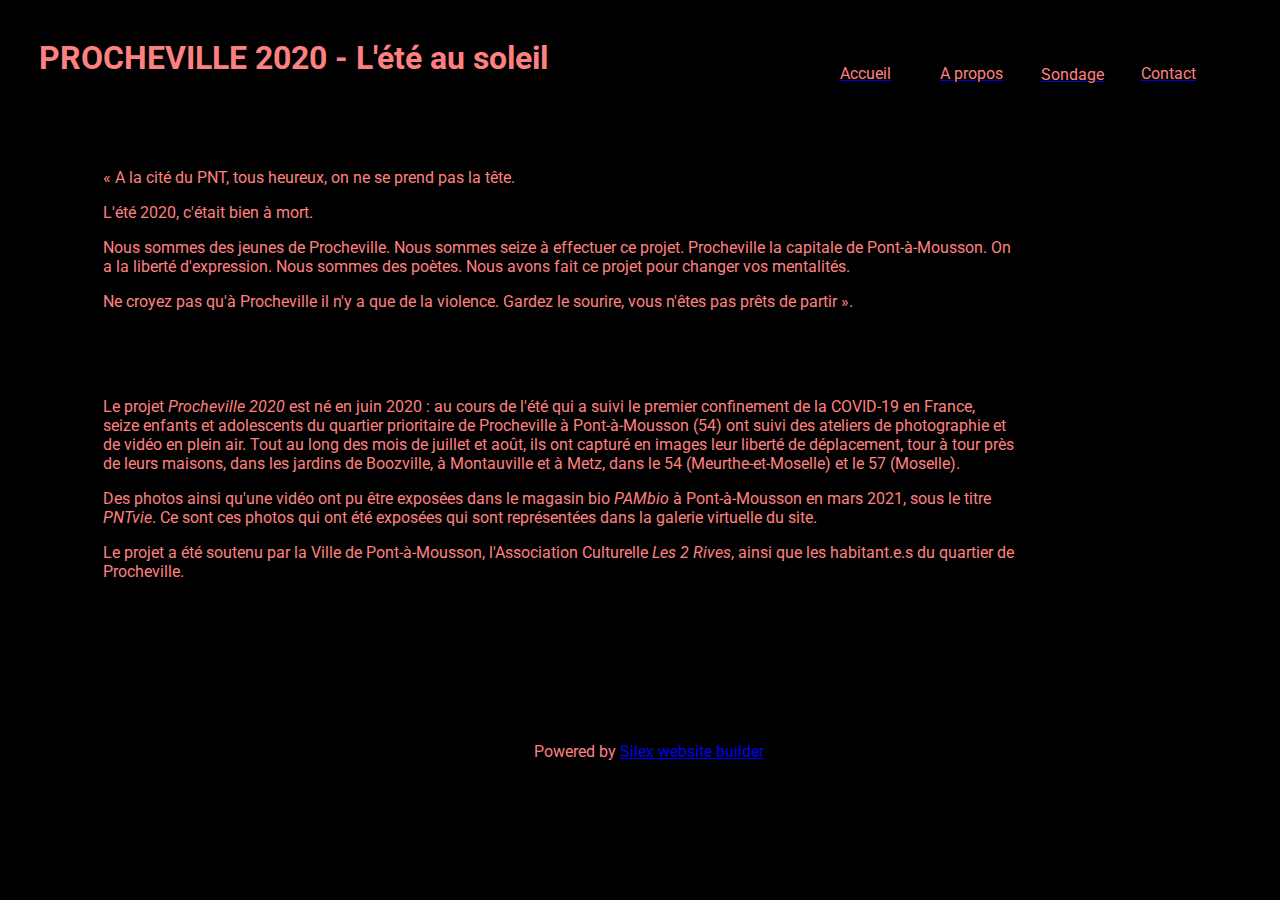
<file: page-2.html>
<!doctype html><html class="" lang=""><head>
    <meta charset="UTF-8">
    <!-- generator meta tag -->
    <!-- leave this for stats and Silex version check -->
    <meta name="generator" content="Silex v2.2.12">
    <!-- End of generator meta tag -->
    <script type="text/javascript" src="js/jquery.js"></script>
    
    
    <script type="text/javascript" src="js/front-end.js"></script>
    <link rel="stylesheet" href="css/normalize.css">
    <link rel="stylesheet" href="css/front-end.css">

    
    <script type="text/javascript" class="silex-script"></script>
    
    <title> - Page 2</title>
    

    
<link href="https://fonts.googleapis.com/css?family=Roboto" rel="stylesheet" class="silex-custom-font"><script src="js/unslider-min.js"></script><link rel="stylesheet" href="css/unslider.css"><script src="js/script.js" type="text/javascript"></script><link href="css/styles.css" rel="stylesheet" type="text/css"><style>body { opacity: 0; transition: .25s opacity ease; }</style></head>

<body class="body-initial all-style prevent-resizable prevent-selectable editable-style silex-runtime silex-published" data-silex-type="container-element" style="" data-current-page="page-page-2">
    









    <section data-silex-type="container-element" class="container-element editable-style silex-id-1478366444112-1 section-element prevent-resizable" style="">
        <div data-silex-type="container-element" class="editable-style silex-element-content silex-id-1478366444112-0 container-element website-width"><div data-silex-type="text-element" class="editable-style text-element silex-id-1614163620810-0 page-page-2 paged-element paged-element-visible" style=""><div class="silex-element-content normal"><h1>PROCHEVILLE 2020 - L'été au soleil<br></h1></div></div><a href="page-4.html" data-silex-type="text-element" class="editable-style text-element silex-id-1614163741585-8 page-page-2 paged-element paged-element-visible" style=""><div class="silex-element-content normal"><p>Contact</p></div></a><a href="page-3.html" data-silex-type="text-element" class="editable-style text-element silex-id-1614163705170-6 page-page-2 paged-element paged-element-visible" style=""><div class="silex-element-content normal"><p>Sondage<br></p></div></a><a href="./" data-silex-type="text-element" class="editable-style text-element silex-id-1614163652466-2 page-page-2 paged-element paged-element-visible" style=""><div class="silex-element-content normal"><p>Accueil<br></p></div></a><a href="page-2.html" data-silex-type="text-element" class="editable-style text-element silex-id-1614163679304-4 page-page-2 paged-element paged-element-visible page-link-active" style=""><div class="silex-element-content normal"><p>A propos<br></p></div></a></div>
    </section>
    <section data-silex-type="container-element" class="container-element editable-style silex-id-1474394621033-3 section-element prevent-resizable" style="">
        
    <div data-silex-type="container-element" class="editable-style silex-element-content silex-id-1474394621032-2 container-element website-width selected" style=""><div data-silex-type="text-element" class="editable-style text-element silex-id-1614164439744-25 page-page-2 paged-element paged-element-visible" style=""><div class="silex-element-content normal"><p>« A
la cité du PNT, tous heureux, on ne se prend pas la tête.
</p><p>L'été
2020, c'était bien à mort.</p>
<p>Nous
sommes des jeunes de Procheville. Nous sommes seize à effectuer ce
projet. Procheville la capitale de Pont-à-Mousson. On a la liberté
d'expression. Nous sommes des poètes. Nous avons fait ce projet pour
changer vos mentalités.</p>
<p>Ne
croyez pas qu'à Procheville il n'y a que de la violence. Gardez le
sourire, vous n'êtes pas prêts de partir ».</p>
<p><br>
</p>
<p><br>
</p>
<p>Le
projet <i>Procheville 2020</i> est né en juin 2020 : au cours de l'été qui a suivi
le premier confinement de la COVID-19 en France, seize enfants et adolescents du
quartier prioritaire de Procheville à Pont-à-Mousson (54) ont suivi des ateliers de photographie et de
vidéo en plein air. Tout au long des mois de juillet et août, ils
ont capturé en images leur liberté de déplacement, tour à tour
près de leurs maisons, dans les jardins de Boozville, à Montauville
et à Metz, dans le 54 (Meurthe-et-Moselle) et le 57 (Moselle).<br></p>
<p>Des photos ainsi qu'une vidéo ont pu être exposées dans le magasin bio <i>PAMbio </i>à Pont-à-Mousson en mars 2021, sous le titre <i>PNTvie</i>. Ce sont ces photos qui ont été exposées qui sont représentées dans la galerie virtuelle du site.</p><p>Le projet a été soutenu par la Ville de Pont-à-Mousson, l'Association Culturelle <i>Les 2 Rives</i>, ainsi que les habitant.e.s du quartier de Procheville.<br></p>

<p></p></div></div></div></section>
    <section data-silex-type="container-element" class="container-element editable-style silex-id-1478366450713-3 section-element prevent-resizable" style="">
        <div data-silex-type="container-element" class="editable-style silex-element-content silex-id-1478366450713-2 container-element website-width" style="">

            <div class="editable-style silex-id-1442914737143-3 text-element" data-silex-type="text-element" style="">
                <div class="silex-element-content normal"><p>Powered by <a href="https://www.silex.me/" target="_blank" title="Silex website builder,  free and open source" linktype="LinkTypeExternal">Silex website builder</a></p></div>
            </div>
        </div>
    </section>
















</body></html>
</file>
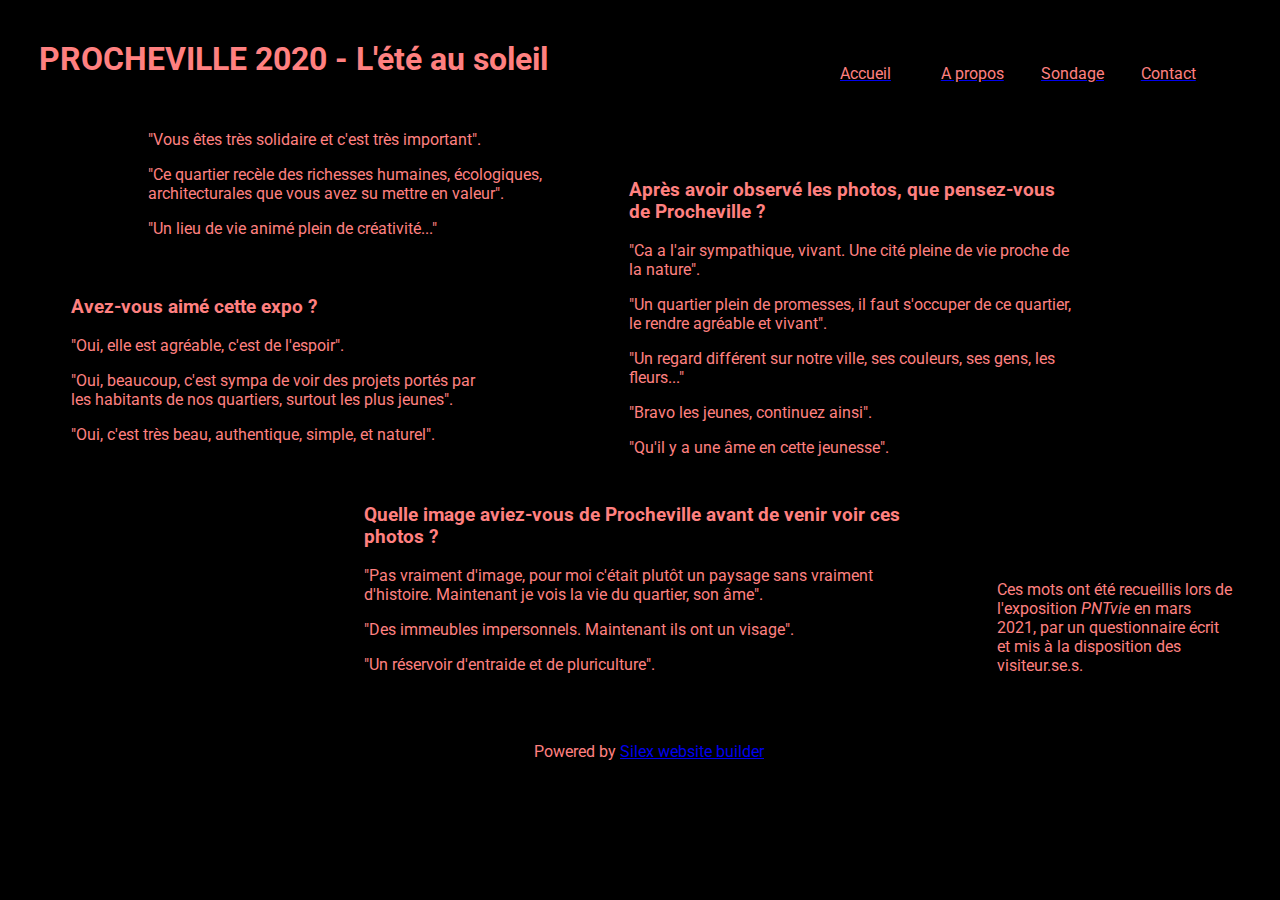
<file: page-3.html>
<!doctype html><html class="" lang=""><head>
    <meta charset="UTF-8">
    <!-- generator meta tag -->
    <!-- leave this for stats and Silex version check -->
    <meta name="generator" content="Silex v2.2.12">
    <!-- End of generator meta tag -->
    <script type="text/javascript" src="js/jquery.js"></script>
    
    
    <script type="text/javascript" src="js/front-end.js"></script>
    <link rel="stylesheet" href="css/normalize.css">
    <link rel="stylesheet" href="css/front-end.css">

    
    <script type="text/javascript" class="silex-script"></script>
    
    <title> - Page 3</title>
    

    
<link href="https://fonts.googleapis.com/css?family=Roboto" rel="stylesheet" class="silex-custom-font"><script src="js/unslider-min.js"></script><link rel="stylesheet" href="css/unslider.css"><script src="js/script.js" type="text/javascript"></script><link href="css/styles.css" rel="stylesheet" type="text/css"><style>body { opacity: 0; transition: .25s opacity ease; }</style></head>

<body class="body-initial all-style prevent-resizable prevent-selectable editable-style silex-runtime silex-published" data-silex-type="container-element" style="" data-current-page="page-page-3">
    









    <section data-silex-type="container-element" class="container-element editable-style silex-id-1478366444112-1 section-element prevent-resizable" style="">
        <div data-silex-type="container-element" class="editable-style silex-element-content silex-id-1478366444112-0 container-element website-width"><div data-silex-type="text-element" class="editable-style text-element silex-id-1614163779751-10 page-page-3 paged-element paged-element-visible" style=""><div class="silex-element-content normal"><h1>PROCHEVILLE 2020 - L'été au soleil<br></h1></div></div><a href="page-4.html" data-silex-type="text-element" class="editable-style text-element silex-id-1614163958903-22 page-page-3 paged-element paged-element-visible" style=""><div class="silex-element-content normal"><p>Contact</p></div></a><a href="page-2.html" data-silex-type="text-element" class="editable-style text-element silex-id-1614163828107-16 page-page-3 paged-element paged-element-visible" style=""><div class="silex-element-content normal"><p>A propos<br></p></div></a><a href="./" data-silex-type="text-element" class="editable-style text-element silex-id-1614163794611-13 page-page-3 paged-element paged-element-visible" style=""><div class="silex-element-content normal"><p>Accueil<br></p></div></a><a href="page-3.html" data-silex-type="text-element" class="editable-style text-element silex-id-1614163851101-19 page-page-3 paged-element paged-element-visible page-link-active" style=""><div class="silex-element-content normal"><p>Sondage<br></p></div></a></div>
    </section>
    <section data-silex-type="container-element" class="container-element editable-style silex-id-1474394621033-3 section-element prevent-resizable" style="">
        
    <div data-silex-type="container-element" class="editable-style silex-element-content silex-id-1474394621032-2 container-element website-width selected" style=""><div data-silex-type="text-element" class="editable-style text-element silex-id-1623068590779-1 page-page-3 paged-element paged-element-visible" style=""><div class="silex-element-content normal"><h3><b>Après avoir observé les photos, que pensez-vous de Procheville ?</b></h3><p>"Ca a l'air sympathique, vivant. Une cité pleine de vie proche de la nature".</p><p>"Un quartier plein de promesses, il faut s'occuper de ce quartier, le rendre agréable et vivant".</p><p>"Un regard différent sur notre ville, ses couleurs, ses gens, les fleurs..."</p><p>"Bravo les jeunes, continuez ainsi".</p><p>"Qu'il y a une âme en cette jeunesse".<br></p></div></div><div data-silex-type="text-element" class="editable-style text-element silex-id-1623068919584-3 page-page-3 paged-element paged-element-visible" style=""><div class="silex-element-content normal"><h3><b>Quelle image aviez-vous de Procheville avant de venir voir ces photos ?</b></h3><p>"Pas vraiment d'image, pour moi c'était plutôt un paysage sans vraiment d'histoire. Maintenant je vois la vie du quartier, son âme".</p><p>"Des immeubles impersonnels. Maintenant ils ont un visage".</p><p>"Un réservoir d'entraide et de pluriculture".<br></p></div></div><div data-silex-type="text-element" class="editable-style text-element silex-id-1623068293512-0 page-page-3 paged-element paged-element-visible" style=""><div class="silex-element-content normal"><p>"Vous êtes très solidaire et c'est très important". <br></p><p>"Ce quartier recèle des richesses humaines, écologiques, architecturales que vous avez su mettre en valeur".</p><p>"Un lieu de vie animé plein de créativité..."<br></p></div></div><div data-silex-type="text-element" class="editable-style text-element silex-id-1623068726521-2 page-page-3 paged-element paged-element-visible" style=""><div class="silex-element-content normal"><h3><b>Avez-vous aimé cette expo ?</b></h3><p>"Oui, elle est agréable, c'est de l'espoir".</p><p>"Oui, beaucoup, c'est sympa de voir des projets portés par les habitants de nos quartiers, surtout les plus jeunes".</p><p>"Oui, c'est très beau, authentique, simple, et naturel".<br></p><p><br></p></div></div><div data-silex-type="text-element" class="editable-style text-element silex-id-1623069522469-4 page-page-3 paged-element paged-element-visible" style=""><div class="silex-element-content normal"><p>Ces mots ont été recueillis lors de l'exposition <i>PNTvie </i>en mars 2021, par un questionnaire écrit et mis à la disposition des visiteur.se.s.<br></p></div></div></div></section>
    <section data-silex-type="container-element" class="container-element editable-style silex-id-1478366450713-3 section-element prevent-resizable" style="">
        <div data-silex-type="container-element" class="editable-style silex-element-content silex-id-1478366450713-2 container-element website-width" style="">

            <div class="editable-style silex-id-1442914737143-3 text-element" data-silex-type="text-element" style="">
                <div class="silex-element-content normal"><p>Powered by <a href="https://www.silex.me/" target="_blank" title="Silex website builder,  free and open source" linktype="LinkTypeExternal">Silex website builder</a></p></div>
            </div>
        </div>
    </section>
















</body></html>
</file>
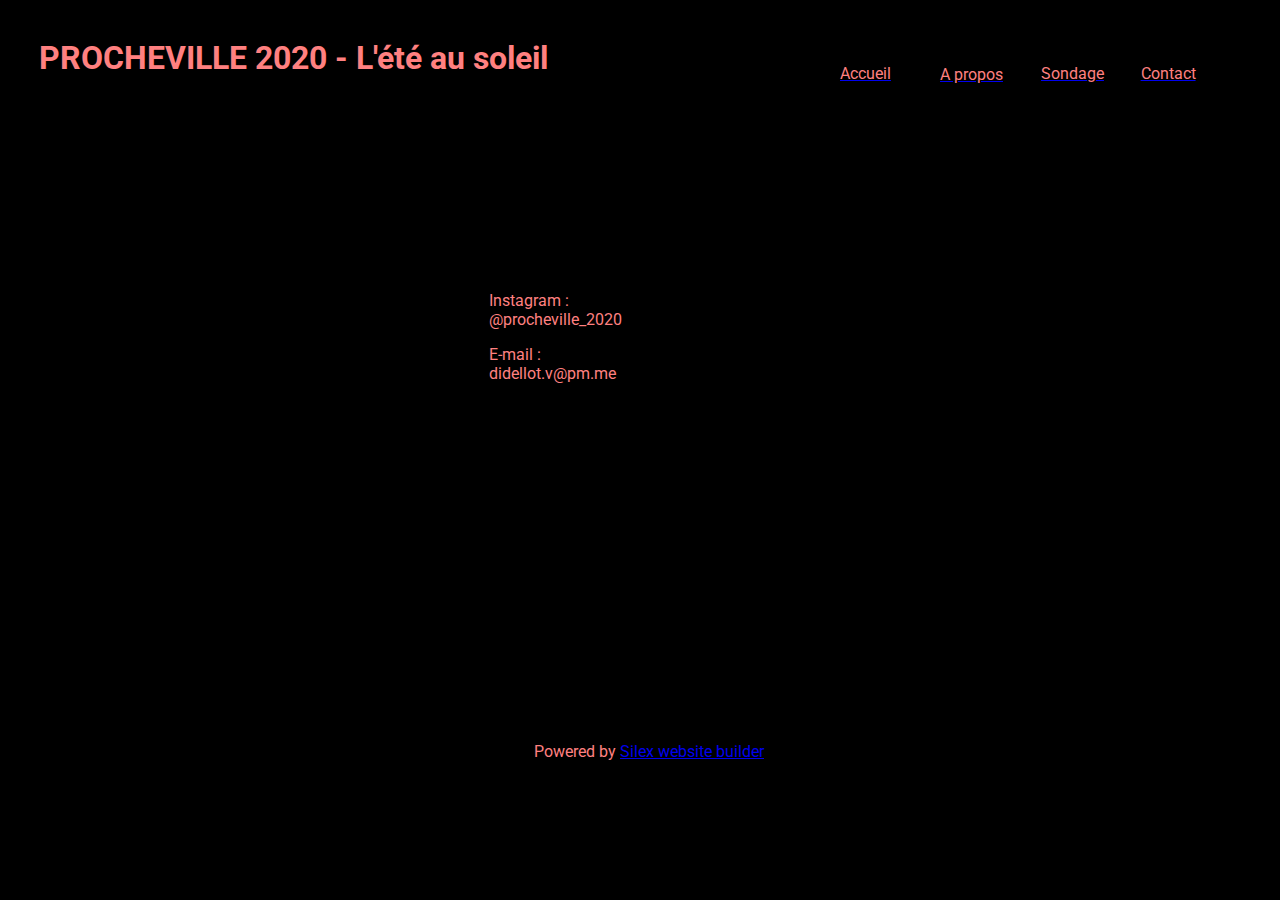
<file: page-4.html>
<!doctype html><html class="" lang=""><head>
    <meta charset="UTF-8">
    <!-- generator meta tag -->
    <!-- leave this for stats and Silex version check -->
    <meta name="generator" content="Silex v2.2.12">
    <!-- End of generator meta tag -->
    <script type="text/javascript" src="js/jquery.js"></script>
    
    
    <script type="text/javascript" src="js/front-end.js"></script>
    <link rel="stylesheet" href="css/normalize.css">
    <link rel="stylesheet" href="css/front-end.css">

    
    <script type="text/javascript" class="silex-script"></script>
    
    <title> - Page 4</title>
    

    
<link href="https://fonts.googleapis.com/css?family=Roboto" rel="stylesheet" class="silex-custom-font"><script src="js/unslider-min.js"></script><link rel="stylesheet" href="css/unslider.css"><script src="js/script.js" type="text/javascript"></script><link href="css/styles.css" rel="stylesheet" type="text/css"><style>body { opacity: 0; transition: .25s opacity ease; }</style></head>

<body class="body-initial all-style prevent-resizable prevent-selectable editable-style silex-runtime silex-published" data-silex-type="container-element" style="" data-current-page="page-page-4">
    









    <section data-silex-type="container-element" class="container-element editable-style silex-id-1478366444112-1 section-element prevent-resizable" style="">
        <div data-silex-type="container-element" class="editable-style silex-element-content silex-id-1478366444112-0 container-element website-width"><div data-silex-type="text-element" class="editable-style text-element silex-id-1614163784654-11 page-page-4 paged-element paged-element-visible" style=""><div class="silex-element-content normal"><h1>PROCHEVILLE 2020 - L'été au soleil<br></h1></div></div><a href="page-4.html" data-silex-type="text-element" class="editable-style text-element silex-id-1614163963096-23 page-page-4 paged-element paged-element-visible page-link-active" style=""><div class="silex-element-content normal"><p>Contact</p></div></a><a href="page-3.html" data-silex-type="text-element" class="editable-style text-element silex-id-1614163934804-20 page-page-4 paged-element paged-element-visible" style=""><div class="silex-element-content normal"><p>Sondage<br></p></div></a><a href="page-2.html" data-silex-type="text-element" class="editable-style text-element silex-id-1614163832539-17 page-page-4 paged-element paged-element-visible" style=""><div class="silex-element-content normal"><p>A propos<br></p></div></a><a href="./" data-silex-type="text-element" class="editable-style text-element silex-id-1614163799048-14 page-page-4 paged-element paged-element-visible" style=""><div class="silex-element-content normal"><p>Accueil<br></p></div></a></div>
    </section>
    <section data-silex-type="container-element" class="container-element editable-style silex-id-1474394621033-3 section-element prevent-resizable" style="">
        
    <div data-silex-type="container-element" class="editable-style silex-element-content silex-id-1474394621032-2 container-element website-width selected" style=""><div data-silex-type="text-element" class="editable-style text-element silex-id-1620821341350-0 page-page-4 paged-element paged-element-visible"><div class="silex-element-content normal">Instagram : @procheville_2020<br><p>E-mail : didellot.v@pm.me<br></p></div></div></div></section>
    <section data-silex-type="container-element" class="container-element editable-style silex-id-1478366450713-3 section-element prevent-resizable" style="">
        <div data-silex-type="container-element" class="editable-style silex-element-content silex-id-1478366450713-2 container-element website-width" style="">

            <div class="editable-style silex-id-1442914737143-3 text-element" data-silex-type="text-element" style="">
                <div class="silex-element-content normal"><p>Powered by <a href="https://www.silex.me/" target="_blank" title="Silex website builder,  free and open source" linktype="LinkTypeExternal">Silex website builder</a></p></div>
            </div>
        </div>
    </section>
















</body></html>
</file>
<file: css/front-end.css>
/**
 * This file holds the styles of websites while editing
 */

body {
  min-height: 100vh;
  min-width: 98vw; /* remove approx size of vertical scroll bar */
}

/* prevent-auto-z-index is to let the components handle their z-index */
.section-element > .silex-element-content > *:not(.prevent-auto-z-index):not(.fixed) {
  /* put the elements of a section on top of sections bellow */
  z-index: 10;
}
/* workaround a bug of the 2.11 version (front end) */
/* sections used to hava margin-top: -1; which can not be edited in the UI */
.editable-style.section-element {
  margin-top: 0;
}
/****************************************************/
.website-width {
  width: 960px;
}
.paged-element-hidden {
  display: none;
}
/* resize */
.editable-style.image-element img {
  border-radius: inherit; /* this is to follow the element's radius */
	width: 100%;
	height: 100%;
}
/*
 .image-element > .silex-element-content {
	overflow: hidden;
}
*/
.html-element .silex-element-content {
  /* enable HTML content to have style="min-height: inherit;" */
  /* removed because it makes components buggy, add it to silex if you need to
  position: absolute;
  min-height: inherit;
  width: 100%; /* needed by slideshow components and probably others */
  /*
  height: 100%; /* needed by slideshow kreview and probably others */
}
/* wysihtml text editor styles */
.wysiwyg-float-left {
  float: left;
  margin: 0 8px 8px 0;
}
.wysiwyg-float-right {
  float: right;
  margin: 0 0 8px 8px;
}
/* Remove dots surrounding links in Firefox
    because of normalize.css */
a:focus{ outline: none;}

body .editable-style[data-silex-href] {
  cursor: pointer;
}
body.enable-mobile .editable-style.hide-on-desktop {
  display: none;
}
/* only outside the editor */
/* needs to be more qualified than body.enable-mobile .editable-style:not(.prevent-mobile-style) */
body.silex-runtime.body-initial .fixed {
  position: absolute;
  z-index: 20;
}
/* Mobile styles */
@media (max-width:480px) {
  /* needs to be more qualified than body.enable-mobile .editable-style:not(.prevent-mobile-style) */
  body.silex-runtime.body-initial .fixed {
    /* on mobile (chrome, this is needed to be on top of other content) */
    position: relative;
  }

  /* hide horizontal scroll bar which appears because of residual values in css
  html {
    overflow-x: hidden;
  }
  */
  body {
    position: initial; /* used to be absolute but now only in editor (editable.css), when position is absolute the body has the size of its content */
  }
  /* mobile mode */
  body.enable-mobile .editable-style:not(.prevent-mobile-style),
  body.enable-mobile .background.background-initial {
    position: static;
    top: auto;
    left: auto;
    max-width: 100%;
    min-width: auto; /* this is to remove sections min-width, since section min-width is set to the witdh of its content in Element::setStyle() */
    margin-left: auto;
    margin-right: auto;
  }
  body.enable-mobile .editable-style.container-element {
    padding: 10px; /* leave space between a container and its content */
  }
  body.enable-mobile .editable-style.section-element {
    padding: 0;
  }
  body.enable-mobile .editable-style.section-element > .silex-element-content {
    padding: 10px 0; /* leave space between a container and its content */
  }
  body.enable-mobile.silex-resizing .editable-style:not(.prevent-mobile-style) {
    max-width: unset; /* while dragging let the user size the elements freely */
  }
  body.enable-mobile .image-element.editable-style:not(.prevent-mobile-style) {
    position: relative;
  }
  body.enable-mobile .editable-style.section-element {
    max-width: 100%; /* section bg should be 100% width because user do not need to grab the side and resize */
    padding: 0;
    margin: 0;
  }
  body.enable-mobile .container-element:not(.paged-element-hidden) {
    display: flex;
    align-items: center;
    justify-content: space-around;
    flex-wrap: wrap;
  }
  /* but still hide paged elements or desktop only elements */
  body.enable-mobile .editable-style.hide-on-mobile {
    display: none;
  }
  body.enable-mobile .editable-style.hide-on-desktop:not(.paged-element-hidden) {
    display: initial;
  }
  body.silex-runtime.enable-mobile .background.background-initial {
    max-width: 100%;
  }
}

/* only outside the editor */
/* needs to be more qualified than body.enable-mobile .editable-style:not(.prevent-mobile-style) */
body.silex-runtime.body-initial .fixed {
  position: absolute;
  z-index: 20;
}
/* Mobile styles */
@media (max-width:480px) {
  /* needs to be more qualified than body.enable-mobile .editable-style:not(.prevent-mobile-style) */
  body.silex-runtime.body-initial .fixed {
    /* on mobile (chrome, this is needed to be on top of other content) */
    position: relative;
  }
}

/**
 * prodotype components
 */
.silex-element-content-full-height .silex-element-content {
  height: 100%;
}
silex-template,
.prodotype-preview {
  display: none;
}
.prodotype-runtime,
.prodotype-runtime-strict {
  display: none;
}
.prodotype-published {
  display: none;
}
body.silex-editor .prodotype-preview {
  display: block;
}
body.silex-runtime .prodotype-runtime,
body.silex-runtime .prodotype-runtime-strict {
  display: block;
}
body.silex-published .prodotype-published {
  display: block;
}
body.silex-publish .prodotype-runtime-strict {
  display: none;
}
.prodotype-force-size {
  position: absolute;
  width: 100%;
  height: 100%;
}
.silex-component-button button {
  width: 100%;
}
/* full-width component*/
div.editable-style.full-width-section {
  min-height: 100px;
}

div.editable-style.full-width-section>.editable-style {
  position: static;
  min-width: 100%;
}

div.editable-style.full-width-section>.editable-style.silex-element-content {
  display: none;
}
</file>
<file: css/unslider.css>
.unslider{overflow:auto;margin:0;padding:0}.unslider-wrap{position:relative}.unslider-wrap.unslider-carousel li{float:left}.unslider-vertical>ul{height:100%}.unslider-vertical li{float:none;width:100%}.unslider-fade{position:relative}.unslider-fade .unslider-wrap li{position:absolute;left:0;top:0;right:0;z-index:8}.unslider-fade .unslider-wrap li.unslider-active{z-index:10}.unslider li,.unslider ol,.unslider ul{list-style:none;margin:0;padding:0;border:none}.unslider-arrow{position:absolute;left:20px;z-index:2;cursor:pointer}.unslider-arrow.next{left:auto;right:20px}
</file>
<file: css/styles.css>
.body-initial {background-color: rgba(0,0,0,1); position: static;}.silex-id-1478366444112-1 {background-color: transparent; position: static; margin-top: -1px;}.silex-id-1478366444112-0 {background-color: transparent; min-height: 100px; position: relative; margin-left: auto; margin-right: auto;}.silex-id-1474394621033-3 {position: static; margin-top: -1px;}.silex-id-1474394621032-2 {background-color: transparent; min-height: 600px; position: relative; margin-left: auto; margin-right: auto;}.silex-id-1478366450713-3 {background-color: transparent; position: static; margin-top: -1px;}.silex-id-1478366450713-2 {background-color: transparent; min-height: 100px; position: relative; margin-left: auto; margin-right: auto;}.silex-id-1442914737143-3 {width: 241px; top: 26px; left: 494px; min-height: 51px; position: absolute;}.silex-id-1611683560331-1 {width: 1200px; min-height: 790px; background-color: transparent; position: static;}.silex-id-1612390642923-0 {width: 520px; min-height: 80px; position: absolute; top: 18.133331298828125px; left: -1px;}.silex-id-1612391243433-1 {width: 100px; min-height: 51px; position: absolute; top: 48px; left: 1100.9997253417969px;}.silex-id-1612391276161-2 {width: 100px; min-height: 51px; position: absolute; top: 48.19987487792969px; left: 900px;}.silex-id-1612391293503-3 {width: 100px; min-height: 51px; position: absolute; top: 48.2666015625px; left: 800px;}.silex-id-1612391517065-6 {width: 100px; min-height: 51px; position: absolute; top: 48.33323669433594px; left: 1000px;}.silex-id-1614163620810-0 {width: 520px; min-height: 80px; position: absolute; top: 18px; left: -1px;}.silex-id-1614163652466-2 {width: 100px; min-height: 51px; position: absolute; top: 48.33332824707031px; left: 800px;}.silex-id-1614163679304-4 {width: 100px; min-height: 51px; position: absolute; top: 48.19999694824219px; left: 900px;}.silex-id-1614163705170-6 {width: 100px; min-height: 51px; position: absolute; top: 48.5333251953125px; left: 1000.999755859375px;}.silex-id-1614163741585-8 {width: 100px; min-height: 51px; position: absolute; top: 48.26670837402344px; left: 1100.7999267578125px;}.silex-id-1614163779751-10 {width: 520px; min-height: 80px; position: absolute; top: 18.865997314453125px; left: -1px;}.silex-id-1614163784654-11 {width: 520px; min-height: 80px; position: absolute; top: 18px; left: -1px;}.silex-id-1614163794611-13 {width: 100px; min-height: 51px; position: absolute; top: 48.06669616699219px; left: 800px;}.silex-id-1614163799048-14 {width: 100px; min-height: 51px; position: absolute; top: 48.19960021972656px; left: 800px;}.silex-id-1614163828107-16 {width: 100px; min-height: 51px; position: absolute; top: 48.26670837402344px; left: 900.7999877929688px;}.silex-id-1614163832539-17 {width: 100px; min-height: 51px; position: absolute; top: 48.59986877441406px; left: 900px;}.silex-id-1614163851101-19 {width: 100px; min-height: 51px; position: absolute; top: 48.20002746582031px; left: 1000.9998779296875px;}.silex-id-1614163934804-20 {width: 100px; min-height: 51px; position: absolute; top: 48px; left: 1000.999755859375px;}.silex-id-1614163958903-22 {width: 100px; min-height: 51px; position: absolute; top: 48px; left: 1100.7994689941406px;}.silex-id-1614163963096-23 {width: 100px; min-height: 51px; position: absolute; top: 48.46656799316406px; left: 1100.599365234375px;}.silex-id-1614164439744-25 {width: 911px; min-height: 416px; position: absolute; top: 52px; left: 63px;}.silex-id-1620821341350-0 {width: 100px; min-height: 100px; position: absolute; top: 191px; left: 449px;}.silex-id-1623068293512-0 {width: 447px; min-height: 184px; position: absolute; top: 14px; left: 108px;}.silex-id-1623068590779-1 {width: 446px; min-height: 278px; position: absolute; top: 60px; left: 589px;}.silex-id-1623068726521-2 {width: 411px; min-height: 219px; position: absolute; top: 176.8000030517578px; left: 31px;}.silex-id-1623068919584-3 {width: 577px; min-height: 147px; position: absolute; top: 385px; left: 324.0006103515625px;}.silex-id-1623069522469-4 {width: 235px; min-height: 128px; position: absolute; top: 464px; left: 957px;}@media only screen and (max-width: 480px) {.silex-id-1611683560331-1 {position: static;}}
.website-width {width: 1200px;}@media (min-width: 481px) {.silex-editor {min-width: 1400px;}}
.text-element > .silex-element-content {font-family: 'Roboto', sans-serif; color: #ff8080;}body.silex-runtime {opacity: 1;}
</file>
